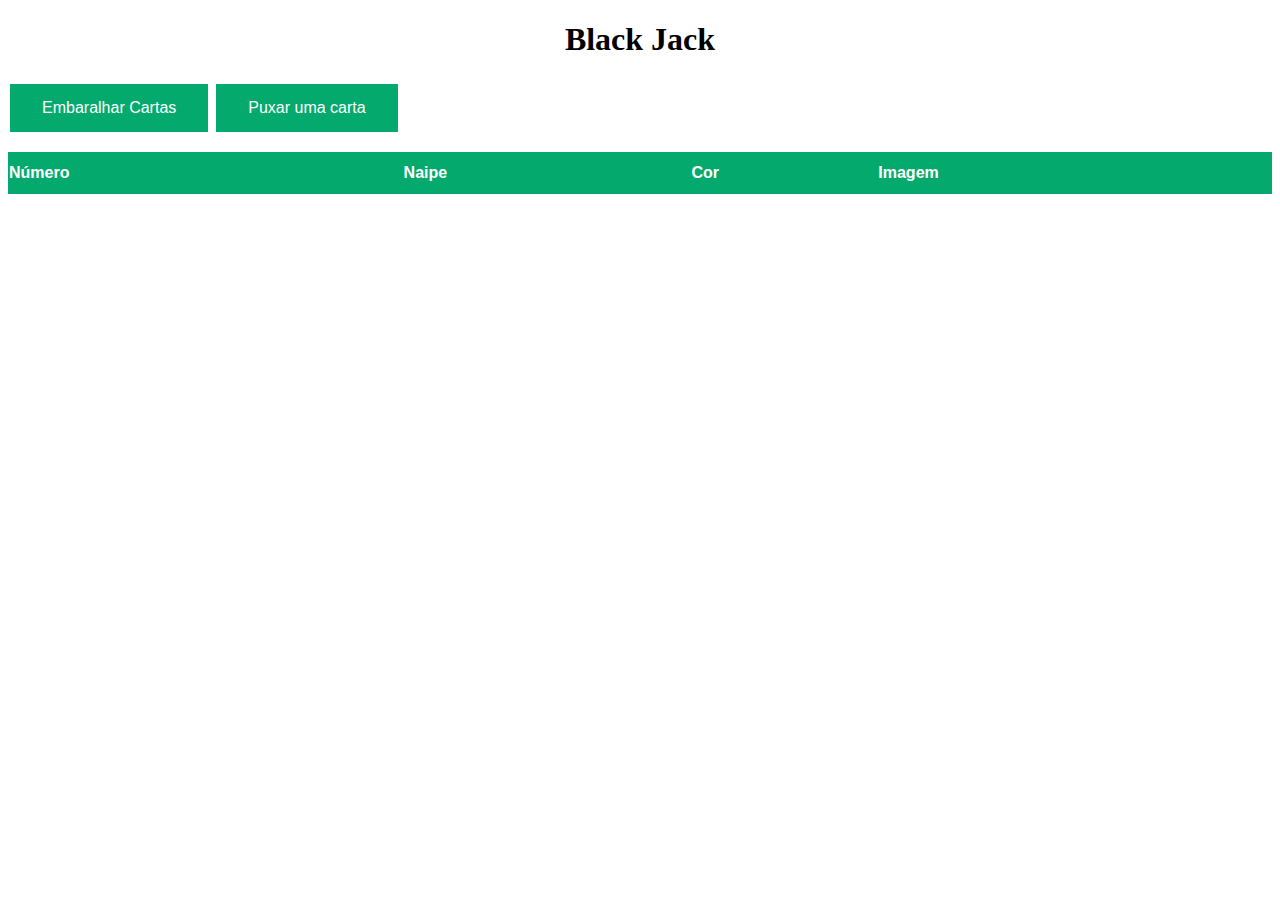
<file: target/classes/static/index.html>
<!DOCTYPE html>
<html lang="pt-br">

<head>
	<meta charset="UTF-8">
	<meta http-equiv="X-UA-Compatible" content="IE=edge">
	<meta name="viewport" content="width=device-width, initial-scale=1.0">
	<title>Black Jack</title>

	<link rel="stylesheet" href="css/styles.css">

</head>

<body>
	<header>
		<h1>Black Jack</h1>
	</header>

	<main>

		<div id="embaralhar-cartas">
			<button class="button" type="button" onclick="embaralharCartas()">Embaralhar Cartas</button class="button">
			<button class="button" type="button" onclick="puxarUmaCarta()">Puxar uma carta</button class="button">
		</div>


		<div id="mensagens" class="mensagens">
			<p id="pontos-acumulados" class="alert"></p>
			<p id="pontuacao"></p>
			<p id="finalizado"></p>
		</div>

		<div id="cartas-puxadas">

			<table>
				<thead>
					<tr>
						<th>
							Número
						</th>
						<th>
							Naipe
						</th>
						<th>
							Cor
						</th>
						<th>
							Imagem
						</th>
					</tr>
				</thead>
				<tbody id="lista-cartas-puxadas">

				</tbody>
			</table>

		</div>



	</main>




	<script src="js/script.js"></script>

</body>

</html>
</file>
<file: target/classes/static/css/styles.css>
h1 {
	text-align: center;
}

.button {
  background-color: #04AA6D;
  border: none;
  color: white;
  padding: 15px 32px;
  text-align: center;
  text-decoration: none;
  display: inline-block;
  font-size: 16px;
  margin: 4px 2px;
  cursor: pointer;
}

.mensagens {
  background-color: #04AA6D;
}





table {
  font-family: Arial, Helvetica, sans-serif;
  border-collapse: collapse;
  width: 100%;
}

table td, #customers th {
  border: 1px solid #ddd;
  padding: 8px;
}

table tr:nth-child(even){background-color: #f2f2f2;}

table tr:hover {background-color: #ddd;}

table th {
  padding-top: 12px;
  padding-bottom: 12px;
  text-align: left;
  background-color: #04AA6D;
  color: white;
}
</file>
